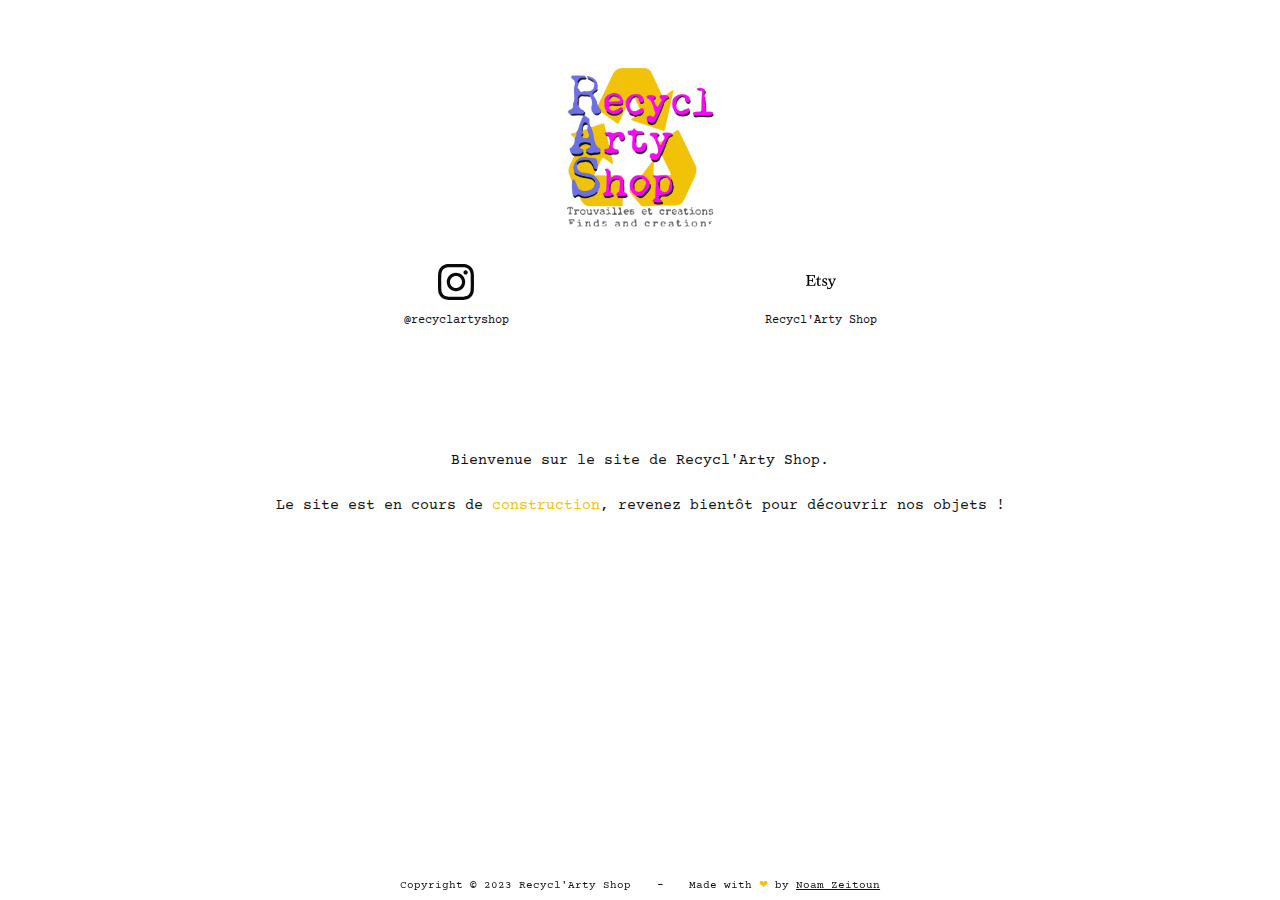
<file: index.html>
<!DOCTYPE html>
<html lang="en">

<head>
    <meta charset="UTF-8">
    <meta http-equiv="X-UA-Compatible" content="IE=edge">
    <meta name="viewport" content="width=device-width, initial-scale=1.0">
    <link rel="stylesheet" href="./css/style.css">
    <link href='https://fonts.googleapis.com/css?family=Courier Prime' rel='stylesheet'>
    <title>Recycl'Arty Shop</title>
</head>

<body>
    <header>
        <!-- Make a header with the logo in the center of it and on the left side "instagram" and the right side "etsy" -->
        <div class="header-logo">
            <img id="main-logo" src="./images/main-logo_vector.png" alt="Logo vectorisé">
        </div>

        <div class="header-social">
            <a href="https://www.instagram.com/recyclartyshop/" target="_blank">
                <img id="instagram-logo" src="./images/instagram.svg" alt="Instagram logo">
                <p>
                    @recyclartyshop
                </p>
            </a>

            <a href="https://www.etsy.com/fr/shop/RecyclArtyShop" target="_blank">
                <img id="etsy-logo" src="./images/etsy.svg" alt="Etsy logo">
                <p>
                    Recycl'Arty Shop
                </p>
            </a>
        </div>
    </header>

    <p id="wip">
        Bienvenue sur le site de Recycl'Arty Shop.
        <br>
        <br>
        Le site est en cours de <span class="warn">construction</span>, revenez bientôt pour découvrir nos objets !
    </p>

    <footer>
        <!-- something like made with  heart symbol -->
        <p>
            Copyright &copy; 2023 Recycl'Arty Shop
        </p>
        <p>
            -
        </p>
        <p>
            Made with <span class="warn">❤</span> by <a href="https://noamzeitoun.dev" target="_blank">Noam Zeitoun</a>
        </p>
    </footer>
</body>

</html>
</file>
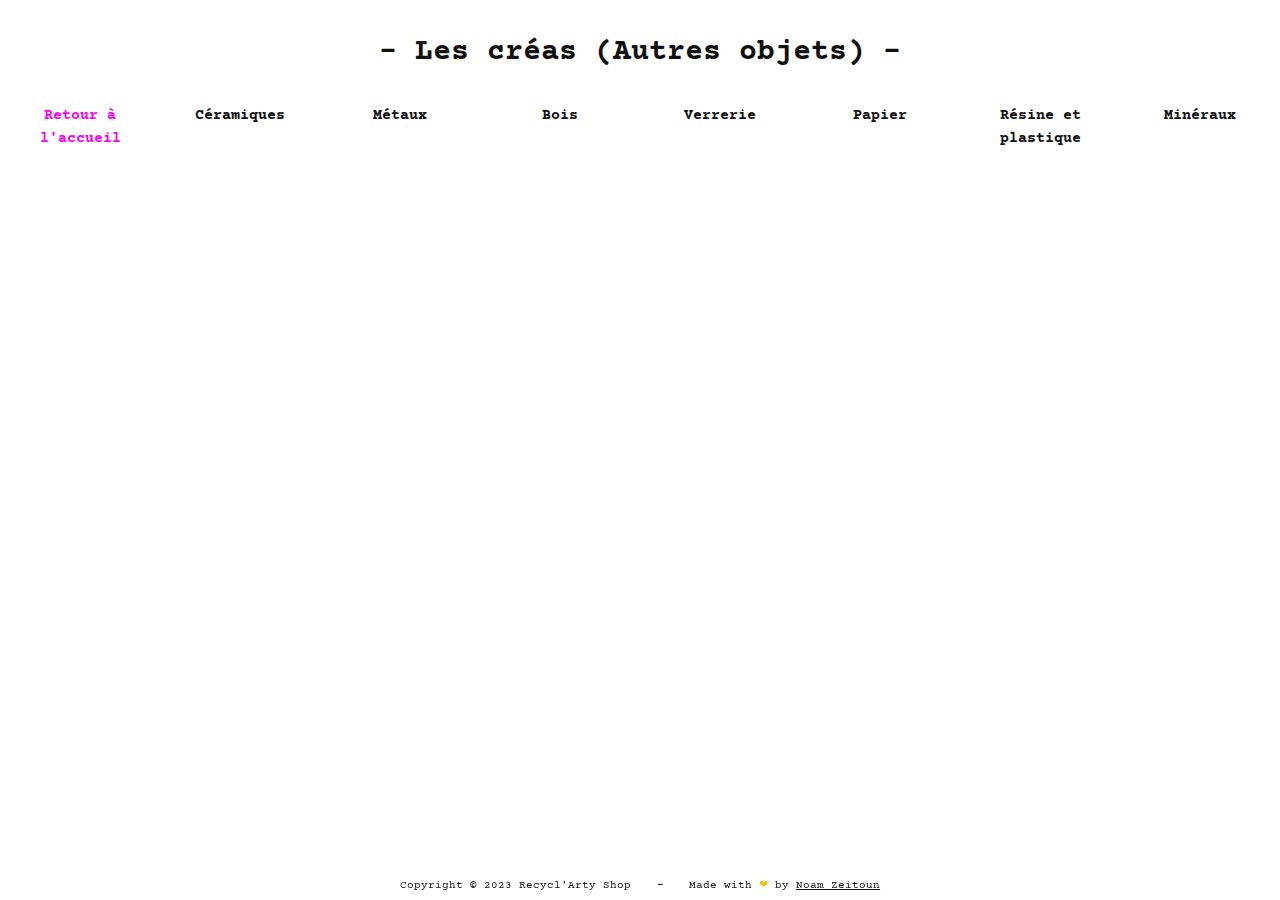
<file: pages/autres.html>
<!DOCTYPE html>
<html lang="en">

<head>
    <meta charset="UTF-8">
    <meta http-equiv="X-UA-Compatible" content="IE=edge">
    <meta name="viewport" content="width=device-width, initial-scale=1.0">
    <link rel="stylesheet" href="../css/style.css">
    <link href='https://fonts.googleapis.com/css?family=Courier Prime' rel='stylesheet'>
    <title>Recycl'Arty Shop - Autres</title>
</head>

<body>
    <header>
        <h1>
            - Les créas (Autres objets) -
        </h1>
    </header>

    <section id="categories">
        <div class="category-2">
            <a class="category-link-2" href="../index.html">
                <p class="return-home">Retour à l'accueil</p>
            </a>
 
        <a class="category-link-2" href="./ceramiques.html">
            <p>Céramiques</p>
        </a>

        <a class="category-link-2" href="./metaux.html">
            <p>Métaux</p>
        </a>

        <a class="category-link-2" href="./bois.html">
            <p>Bois</p>
        </a>

        <a class="category-link-2" href="./verrerie.html">
            <p>Verrerie</p>
        </a>

        <a class="category-link-2"href="./papier.html">
            <p>Papier</p>
        </a>

        <a class="category-link-2" href="./resine.html">
            <p>Résine et plastique</p>
        </a>

        <a class="category-link-2" href="./mineraux.html">
            <p>Minéraux</p>
        </a>
        </div>
    </section>

    <footer>
        <p>
            Copyright &copy; 2023 Recycl'Arty Shop
        </p>
        <p>
            -
        </p>
        <p>
            Made with <span class="warn">❤</span> by <a href="https://noamzeitoun.dev" target="_blank">Noam Zeitoun</a>
        </p>
    </footer>

    <script src="../js/main.js"></script>
</body>

</html>
</file>
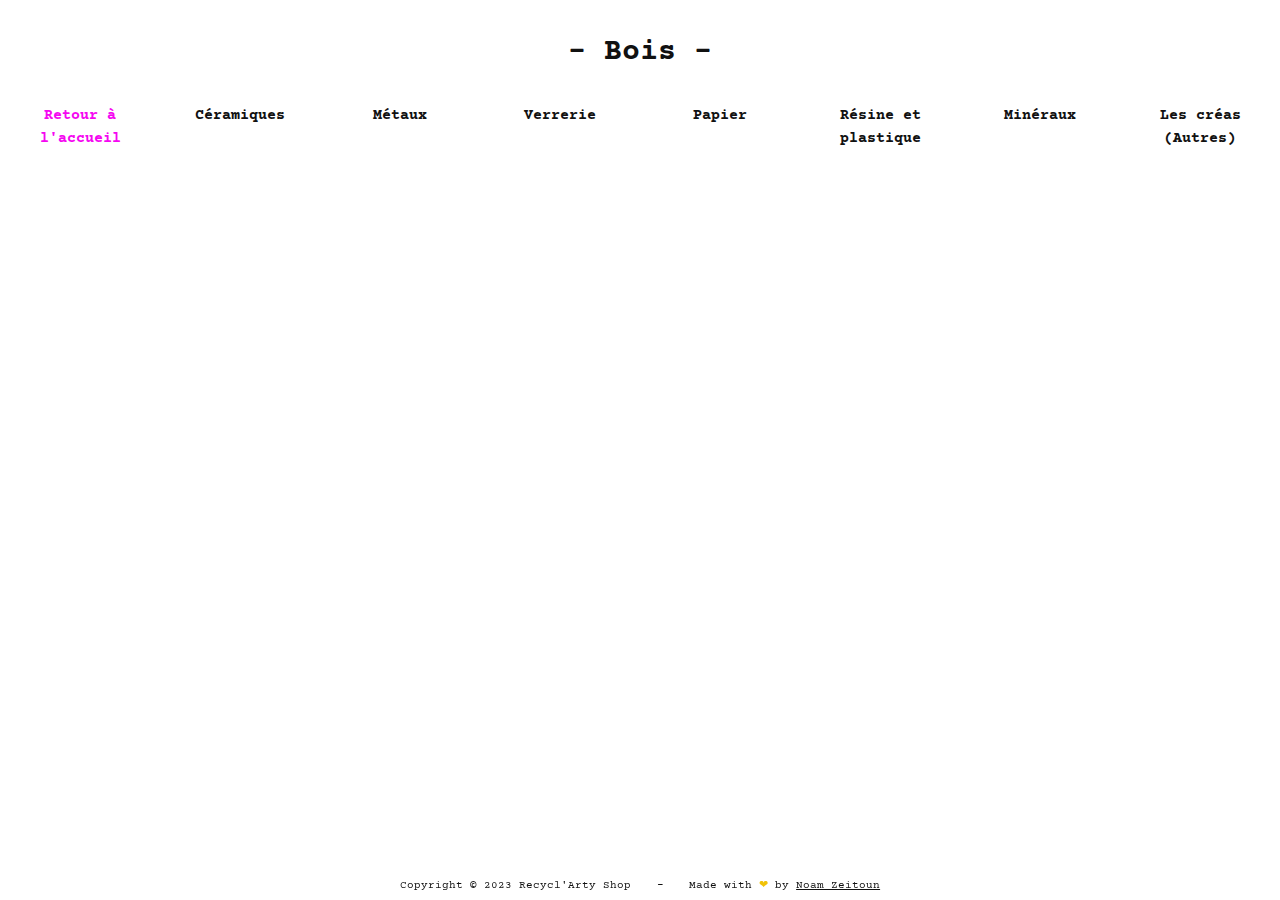
<file: pages/bois.html>
<!DOCTYPE html>
<html lang="en">

<head>
    <meta charset="UTF-8">
    <meta http-equiv="X-UA-Compatible" content="IE=edge">
    <meta name="viewport" content="width=device-width, initial-scale=1.0">
    <link rel="stylesheet" href="../css/style.css">
    <link href='https://fonts.googleapis.com/css?family=Courier Prime' rel='stylesheet'>
    <title>Recycl'Arty Shop - Bois</title>
</head>

<body>
    <header>
        <h1>
            - Bois -
        </h1>
    </header>

    <section id="categories">
        <div class="category-2">
            <a class="category-link-2" href="../index.html">
                <p class="return-home">Retour à l'accueil</p>
            </a>

        <a class="category-link-2" href="./ceramiques.html">
            <p>Céramiques</p>
        </a>

        <a class="category-link-2" href="./metaux.html">
            <p>Métaux</p>
        </a>

        <a class="category-link-2" href="./verrerie.html">
            <p>Verrerie</p>
        </a>

        <a class="category-link-2"href="./papier.html">
            <p>Papier</p>
        </a>

        <a class="category-link-2" href="./resine.html">
            <p>Résine et plastique</p>
        </a>

        <a class="category-link-2" href="./mineraux.html">
            <p>Minéraux</p>
        </a>

        <a class="category-link-2" href="./autres.html">
            <p>Les créas (Autres)</p>
        </a>
        </div>
    </section>

    <footer>
        <p>
            Copyright &copy; 2023 Recycl'Arty Shop
        </p>
        <p>
            -
        </p>
        <p>
            Made with <span class="warn">❤</span> by <a href="https://noamzeitoun.dev" target="_blank">Noam Zeitoun</a>
        </p>
    </footer>

    <script src="../js/main.js"></script>
</body>

</html>
</file>
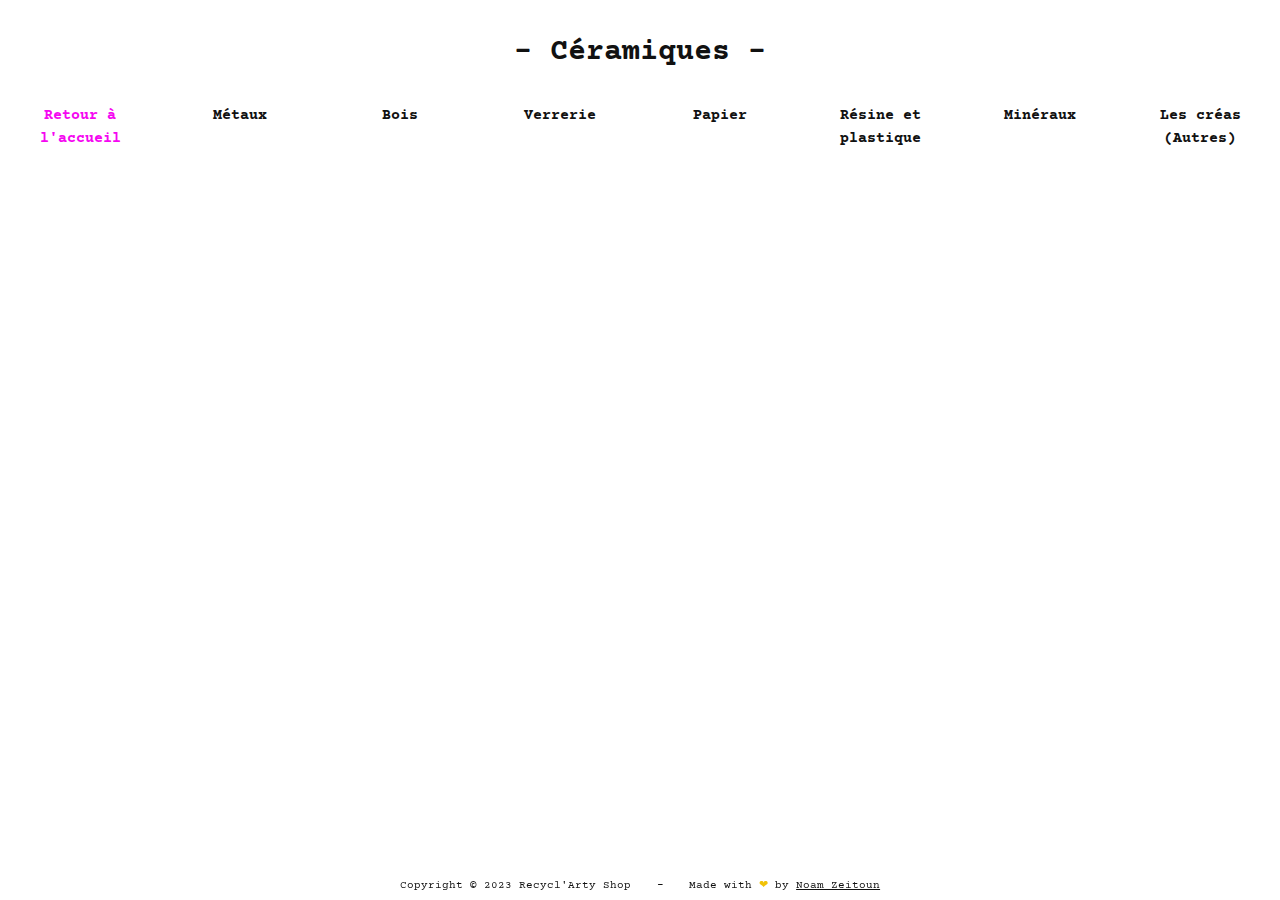
<file: pages/ceramiques.html>
<!DOCTYPE html>
<html lang="en">

<head>
    <meta charset="UTF-8">
    <meta http-equiv="X-UA-Compatible" content="IE=edge">
    <meta name="viewport" content="width=device-width, initial-scale=1.0">
    <link rel="stylesheet" href="../css/style.css">
    <link href='https://fonts.googleapis.com/css?family=Courier Prime' rel='stylesheet'>
    <title>Recycl'Arty Shop - Céramiques</title>
</head>

<body>
    <header>
        <h1>
            - Céramiques -
        </h1>
    </header>

    <section id="categories">
        <div class="category-2">
            <a class="category-link-2" href="../index.html">
                <p class="return-home">Retour à l'accueil</p>
            </a>

        <a class="category-link-2" href="./metaux.html">
            <p>Métaux</p>
        </a>

        <a class="category-link-2" href="./bois.html">
            <p>Bois</p>
        </a>

        <a class="category-link-2" href="./verrerie.html">
            <p>Verrerie</p>
        </a>

        <a class="category-link-2"href="./papier.html">
            <p>Papier</p>
        </a>

        <a class="category-link-2" href="./resine.html">
            <p>Résine et plastique</p>
        </a>

        <a class="category-link-2" href="./mineraux.html">
            <p>Minéraux</p>
        </a>

        <a class="category-link-2" href="./autres.html">
            <p>Les créas (Autres)</p>
        </a>
        </div>
    </section>

    <footer>
        <p>
            Copyright &copy; 2023 Recycl'Arty Shop
        </p>
        <p>
            -
        </p>
        <p>
            Made with <span class="warn">❤</span> by <a href="https://noamzeitoun.dev" target="_blank">Noam Zeitoun</a>
        </p>
    </footer>

    <script src="../js/main.js"></script>
</body>

</html>
</file>
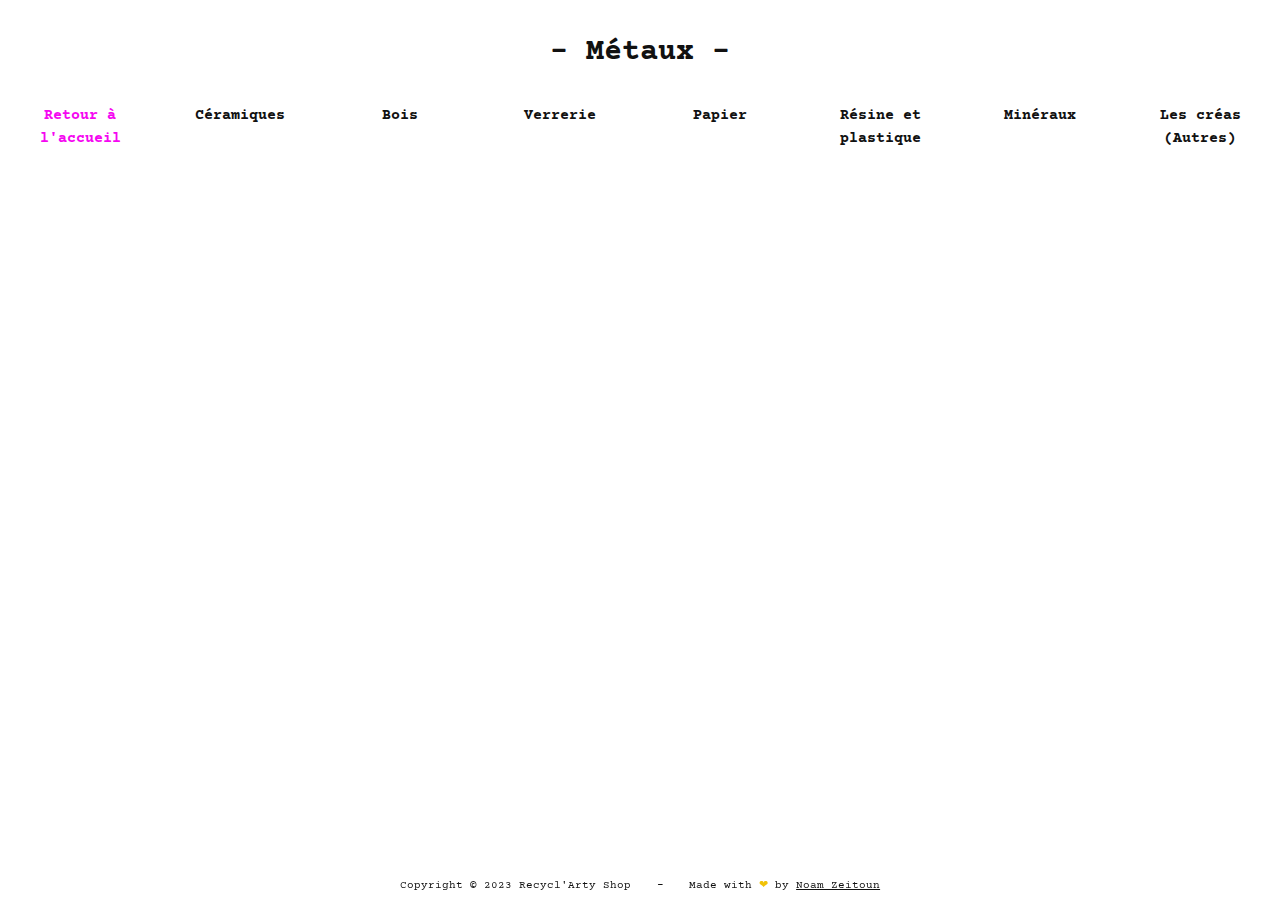
<file: pages/metaux.html>
<!DOCTYPE html>
<html lang="en">

<head>
    <meta charset="UTF-8">
    <meta http-equiv="X-UA-Compatible" content="IE=edge">
    <meta name="viewport" content="width=device-width, initial-scale=1.0">
    <link rel="stylesheet" href="../css/style.css">
    <link href='https://fonts.googleapis.com/css?family=Courier Prime' rel='stylesheet'>
    <title>Recycl'Arty Shop - Métaux</title>
</head>

<body>
    <header>
        <h1>
            - Métaux -
        </h1>
    </header>

    <section id="categories">
        <div class="category-2">
            <a class="category-link-2" href="../index.html">
                <p class="return-home">Retour à l'accueil</p>
            </a>

        <a class="category-link-2" href="./ceramiques.html">
            <p>Céramiques</p>
        </a>

        <a class="category-link-2" href="./bois.html">
            <p>Bois</p>
        </a>

        <a class="category-link-2" href="./verrerie.html">
            <p>Verrerie</p>
        </a>

        <a class="category-link-2"href="./papier.html">
            <p>Papier</p>
        </a>

        <a class="category-link-2" href="./resine.html">
            <p>Résine et plastique</p>
        </a>

        <a class="category-link-2" href="./mineraux.html">
            <p>Minéraux</p>
        </a>

        <a class="category-link-2" href="./autres.html">
            <p>Les créas (Autres)</p>
        </a>
        </div>
    </section>

    <footer>
        <p>
            Copyright &copy; 2023 Recycl'Arty Shop
        </p>
        <p>
            -
        </p>
        <p>
            Made with <span class="warn">❤</span> by <a href="https://noamzeitoun.dev" target="_blank">Noam Zeitoun</a>
        </p>
    </footer>

    <script src="../js/main.js"></script>
</body>

</html>
</file>
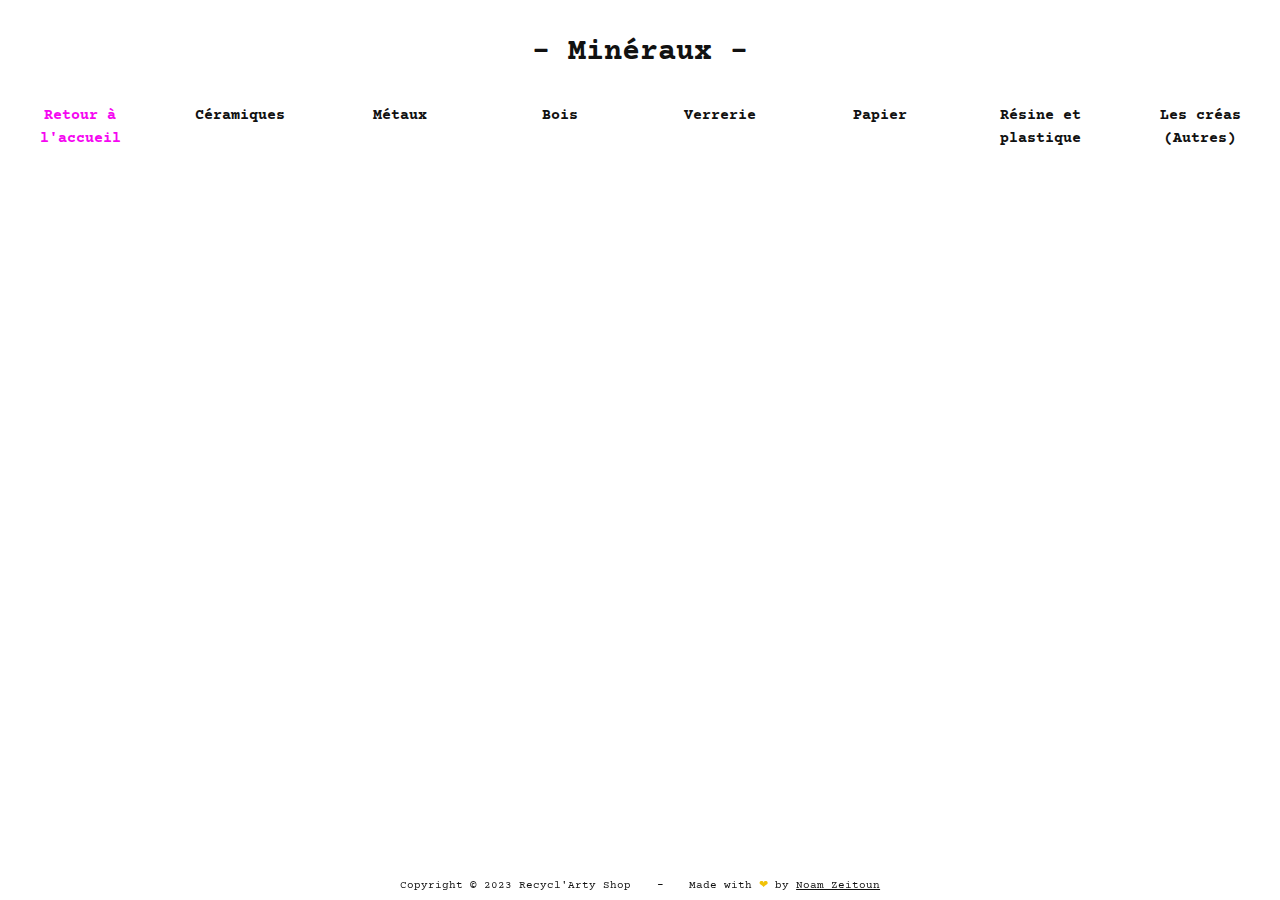
<file: pages/mineraux.html>
<!DOCTYPE html>
<html lang="en">

<head>
    <meta charset="UTF-8">
    <meta http-equiv="X-UA-Compatible" content="IE=edge">
    <meta name="viewport" content="width=device-width, initial-scale=1.0">
    <link rel="stylesheet" href="../css/style.css">
    <link href='https://fonts.googleapis.com/css?family=Courier Prime' rel='stylesheet'>
    <title>Recycl'Arty Shop - Minéraux</title>
</head>

<body>
    <header>
        <h1>
            - Minéraux -
        </h1>
    </header>

    <section id="categories">
        <div class="category-2">
            <a class="category-link-2" href="../index.html">
                <p class="return-home">Retour à l'accueil</p>
            </a>

        <a class="category-link-2" href="./ceramiques.html">
            <p>Céramiques</p>
        </a>

        <a class="category-link-2" href="./metaux.html">
            <p>Métaux</p>
        </a>

        <a class="category-link-2" href="./bois.html">
            <p>Bois</p>
        </a>

        <a class="category-link-2" href="./verrerie.html">
            <p>Verrerie</p>
        </a>

        <a class="category-link-2" href="./papier.html">
            <p>Papier</p>
        </a>

        <a class="category-link-2" href="./resine.html">
            <p>Résine et plastique</p>
        </a>

        <a class="category-link-2" href="./autres.html">
            <p>Les créas (Autres)</p>
        </a>
        </div>
    </section>

    <footer>
        <p>
            Copyright &copy; 2023 Recycl'Arty Shop
        </p>
        <p>
            -
        </p>
        <p>
            Made with <span class="warn">❤</span> by <a href="https://noamzeitoun.dev" target="_blank">Noam Zeitoun</a>
        </p>
    </footer>

    <script src="../js/main.js"></script>
</body>

</html>
</file>
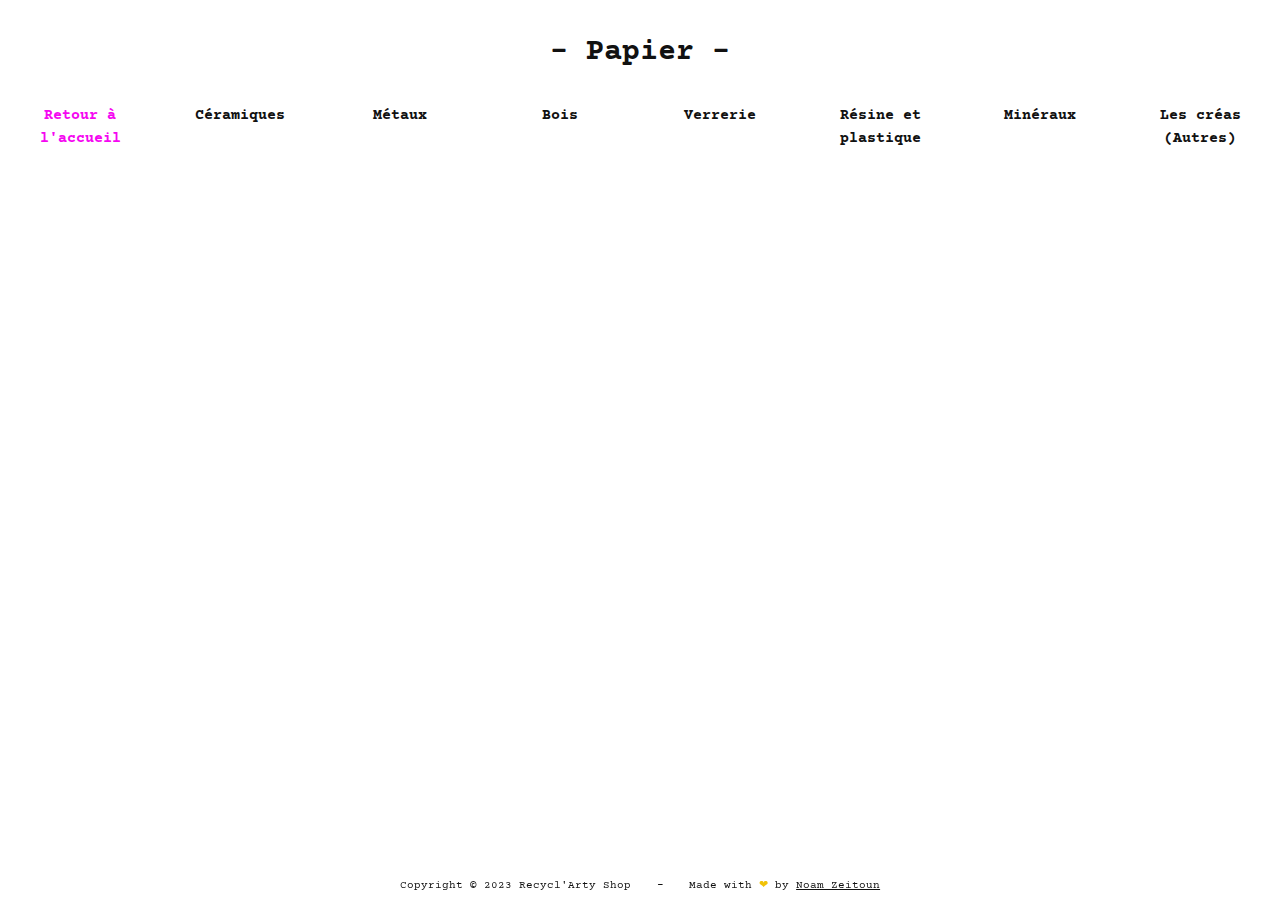
<file: pages/papier.html>
<!DOCTYPE html>
<html lang="en">

<head>
    <meta charset="UTF-8">
    <meta http-equiv="X-UA-Compatible" content="IE=edge">
    <meta name="viewport" content="width=device-width, initial-scale=1.0">
    <link rel="stylesheet" href="../css/style.css">
    <link href='https://fonts.googleapis.com/css?family=Courier Prime' rel='stylesheet'>
    <title>Recycl'Arty Shop - Papier</title>
</head>

<body>
    <header>
        <h1>
            - Papier -
        </h1>
    </header>

    <section id="categories">
        <div class="category-2">
            <a class="category-link-2" href="../index.html">
                <p class="return-home">Retour à l'accueil</p>
            </a>

        <a class="category-link-2" href="./ceramiques.html">
            <p>Céramiques</p>
        </a>

        <a class="category-link-2" href="./metaux.html">
            <p>Métaux</p>
        </a>

        <a class="category-link-2" href="./bois.html">
            <p>Bois</p>
        </a>

        <a class="category-link-2" href="./verrerie.html">
            <p>Verrerie</p>
        </a>

        <a class="category-link-2" href="./resine.html">
            <p>Résine et plastique</p>
        </a>

        <a class="category-link-2" href="./mineraux.html">
            <p>Minéraux</p>
        </a>

        <a class="category-link-2" href="./autres.html">
            <p>Les créas (Autres)</p>
        </a>
        </div>
    </section>

    <footer>
        <p>
            Copyright &copy; 2023 Recycl'Arty Shop
        </p>
        <p>
            -
        </p>
        <p>
            Made with <span class="warn">❤</span> by <a href="https://noamzeitoun.dev" target="_blank">Noam Zeitoun</a>
        </p>
    </footer>

    <script src="../js/main.js"></script>
</body>

</html>
</file>
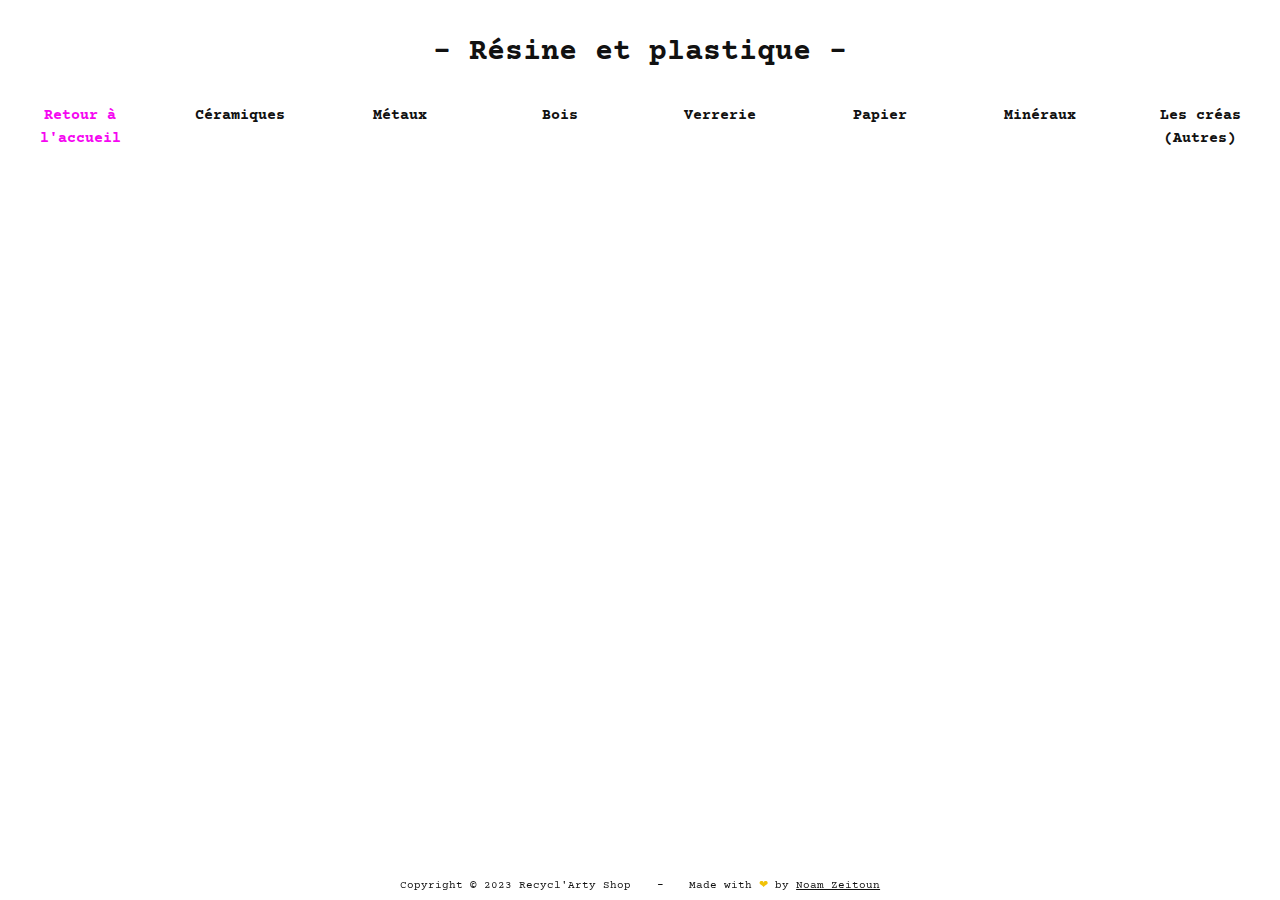
<file: pages/resine.html>
<!DOCTYPE html>
<html lang="en">

<head>
    <meta charset="UTF-8">
    <meta http-equiv="X-UA-Compatible" content="IE=edge">
    <meta name="viewport" content="width=device-width, initial-scale=1.0">
    <link rel="stylesheet" href="../css/style.css">
    <link href='https://fonts.googleapis.com/css?family=Courier Prime' rel='stylesheet'>
    <title>Recycl'Arty Shop - Résine et plastique</title>
</head>

<body>
    <header>
        <h1>
            - Résine et plastique -
        </h1>
    </header>

    <section id="categories">
        <div class="category-2">
            <a class="category-link-2" href="../index.html">
                <p class="return-home">Retour à l'accueil</p>
            </a>

        <a class="category-link-2" href="./ceramiques.html">
            <p>Céramiques</p>
        </a>

        <a class="category-link-2" href="./metaux.html">
            <p>Métaux</p>
        </a>

        <a class="category-link-2" href="./bois.html">
            <p>Bois</p>
        </a>

        <a class="category-link-2" href="./verrerie.html">
            <p>Verrerie</p>
        </a>

        <a class="category-link-2" href="./papier.html">
            <p>Papier</p>
        </a>

        <a class="category-link-2" href="./mineraux.html">
            <p>Minéraux</p>
        </a>

        <a class="category-link-2" href="./autres.html">
            <p>Les créas (Autres)</p>
        </a>
        </div>
    </section>

    <footer>
        <p>
            Copyright &copy; 2023 Recycl'Arty Shop
        </p>
        <p>
            -
        </p>
        <p>
            Made with <span class="warn">❤</span> by <a href="https://noamzeitoun.dev" target="_blank">Noam Zeitoun</a>
        </p>
    </footer>

    <script src="../js/main.js"></script>
</body>

</html>
</file>
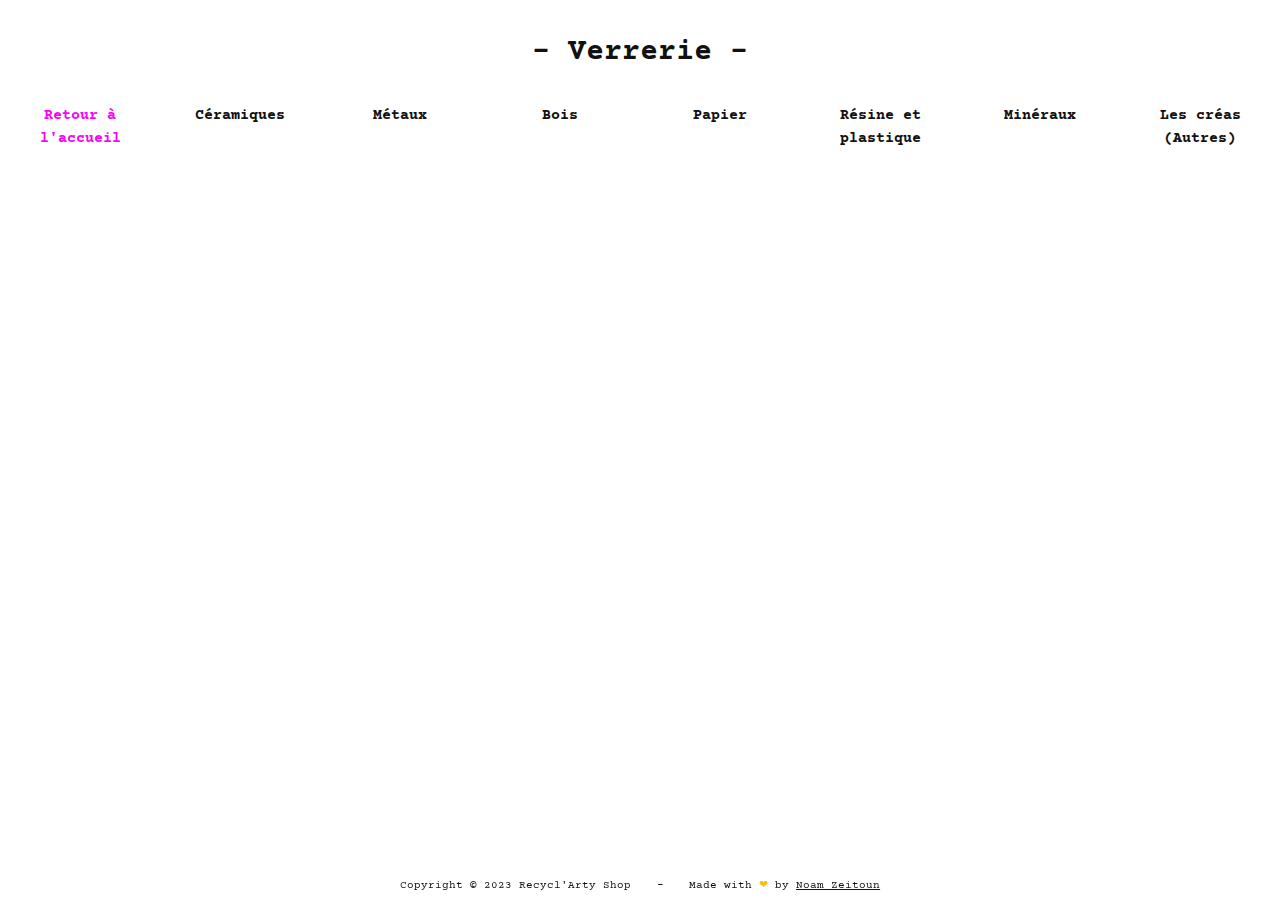
<file: pages/verrerie.html>
<!DOCTYPE html>
<html lang="en">

<head>
    <meta charset="UTF-8">
    <meta http-equiv="X-UA-Compatible" content="IE=edge">
    <meta name="viewport" content="width=device-width, initial-scale=1.0">
    <link rel="stylesheet" href="../css/style.css">
    <link href='https://fonts.googleapis.com/css?family=Courier Prime' rel='stylesheet'>
    <title>Recycl'Arty Shop - Verrerie</title>
</head>

<body>
    <header>
        <h1>
            - Verrerie -
        </h1>
    </header>

    <section id="categories">
        <div class="category-2">
            <a class="category-link-2" href="../index.html">
                <p class="return-home">Retour à l'accueil</p>
            </a>

        <a class="category-link-2" href="./ceramiques.html">
            <p>Céramiques</p>
        </a>

        <a class="category-link-2" href="./metaux.html">
            <p>Métaux</p>
        </a>

        <a class="category-link-2" href="./bois.html">
            <p>Bois</p>
        </a>

        <a class="category-link-2"href="./papier.html">
            <p>Papier</p>
        </a>

        <a class="category-link-2" href="./resine.html">
            <p>Résine et plastique</p>
        </a>

        <a class="category-link-2" href="./mineraux.html">
            <p>Minéraux</p>
        </a>

        <a class="category-link-2" href="./autres.html">
            <p>Les créas (Autres)</p>
        </a>
        </div>
    </section>

    <footer>
        <p>
            Copyright &copy; 2023 Recycl'Arty Shop
        </p>
        <p>
            -
        </p>
        <p>
            Made with <span class="warn">❤</span> by <a href="https://noamzeitoun.dev" target="_blank">Noam Zeitoun</a>
        </p>
    </footer>

    <script src="../js/main.js"></script>
</body>

</html>
</file>
<file: css/style.css>
/* RESET */
/* Box sizing rules */
*,
*::before,
*::after {
    box-sizing: border-box;
}

/* Remove default margin */
body,
h1,
h2,
h3,
h4,
p,
figure,
blockquote,
dl,
dd {
    margin: 0;
}

/* Remove list styles on ul, ol elements with a list role, which suggests default styling will be removed */
ul[role='list'],
ol[role='list'] {
    list-style: none;
}

/* Set core root defaults */
html:focus-within {
    scroll-behavior: smooth;
}

html {
    overflow-x: hidden;
    overflow-y: auto;
}

/* Set core body defaults */
body {
    min-height: 100vh;
    text-rendering: optimizeSpeed;
    line-height: 1.5;
}

/* A elements that don't have a class get default styles */
a:not([class]) {
    text-decoration-skip-ink: auto;
}

/* Make images easier to work with */
img,
picture {
    /* max-width: 100%; */
    display: block;
}

/* Inherit fonts for inputs and buttons */
input,
button,
textarea,
select {
    font: inherit;
}

/* Remove all animations, transitions and smooth scroll for people that prefer not to see them */
@media (prefers-reduced-motion: reduce) {
    html:focus-within {
        scroll-behavior: auto;
    }

    *,
    *::before,
    *::after {
        animation-duration: 0.01ms !important;
        animation-iteration-count: 1 !important;
        transition-duration: 0.01ms !important;
        scroll-behavior: auto !important;
    }
}

/* CUSTOM CSS */
/* Global */
body {
    overflow-y:hidden;
    font-family: 'Courier Prime';
    font-size: 15px;
    font-weight: 400;
    line-height: 1.5;
    color: #111;
    background-color: #fff;
}

h1 {
    text-align: center;
    margin-top: 1em;
}

#loader {

    position: fixed;
    top: 50%;
    left: 50%;
    transform: translate(-50%, -50%);
    z-index: 1;

}

#main-logo {
    display: block;
    margin-left: auto;
    margin-right: auto;
    margin-top: 4em;
    width: 18vh;
    transition: 0.5s ease;
    background-color: #fff;
    border-radius: 10%;
    padding: .5em;
    /* border: 2px solid #000; */
}

.header-social {
    display: flex;
    flex-direction: row;
    justify-content: center;
    align-items: center;
    margin-top: 2em;
    gap: 20%;
}

.header-social p {
    text-align: center;
    margin-top: 1em;
    color: #111;
    transition: 0.5s ease;
    font-size: .8em;
}

.header-social a {
    text-decoration: none;
    color: #111;
    transition: 0.5s ease;
}

.header-social img {
    width: 4vh;
    transition: 0.5s ease;
    /* center image */
    display: block;
    margin-left: auto;
    margin-right: auto;
}

.header-social a:hover {
    transition: 0.5s ease;
    /* opacity: 0.5; */
    /* button effect */
    opacity: 0.5;
}

#instagram-logo {
    /* filter: invert(100%); */
}

#etsy-logo {
    filter: invert(100%);
}

#wip {
    /* display: flex; */
    /* flex-direction: column; */
text-align: center;
margin-top: 8em;
}

.warn {
    color: #f1c207;
}

.category {
  display: flex;
  justify-content: space-evenly;
  flex-wrap: wrap;
}

.category-2 {
  display: flex;
  justify-content: space-evenly;
  /* flex-wrap: wrap; */
}

.category-link {
  display: flex;
  flex-direction: column;
  align-items: center;
  margin-top: 2em;
  color: #111;
  text-decoration: none;
  transition: 0.5s ease;
  font-size: 1.1em;
  font-weight: bold;
  flex-basis: 20%;
  text-align: center;
}

.category-link-2 {
  display: flex;
  flex-direction: column;
  align-items: center;
  margin-top: 2em;
  color: #111;
  text-decoration: none;
  transition: 0.5s ease;
  font-size: 1em;
  font-weight: bold;
  flex-basis: 20%;
  text-align: center;
}

.category-image {
  width: 30%;
  height: auto;
  margin-top: 0.5em;
  border-radius: 30%;
  border: 1px solid #000;
  transition: 0.5s ease;
}

.category-image img {
  width: 100%;
  height: 100%;
  object-fit: cover;
}

.category-link:hover .category-image {
  /* border: 1px solid #696CDC; */
  /* background-color: #696CDC; */
    box-shadow: 0px 0px 126px -37px rgba(105,108,220,0.62);
-webkit-box-shadow: 0px 0px 126px -37px rgba(105,108,220,0.62);
-moz-box-shadow: 0px 0px 126px -37px rgba(105,108,220,0.62);
}

.category-link:hover {
  color: #696CDC;
  /* text-decoration: underline; */
}

.category-link-2:hover {
  color: #696CDC;
  /* text-decoration: underline; */
}

.article-image {
  width: 20%;
  height: auto;
  margin-bottom: 1em;
}

.return-home {
    color: #f507f1;
    text-decoration: none;
    transition: 0.5s ease;
}

.return-home:hover {
    color: #696CDC;
}

footer {
    padding-top: .5em;
    position: fixed;
    font-size: .7em;
    bottom: 0;
    width: 100%;
    display: flex;
    flex-direction: row;
    justify-content: center;
    align-items: center;
    gap: 2%;
    margin-bottom: .5em;
}

footer a {
    color: #111;
    transition: 0.5s ease;
}

footer a:hover {
    transition: 0.5s ease;
    opacity: 0.5;
}

/* Media Queries for Mobile */

@media (max-width: 430px) {
    .header-social {
        margin-top: 1em;
    }

    .header-social img {
        width: 3vh;
    }

    #wip {
        font-size: .8em;
    }

    footer {
        font-size: .5em;
    }
}
</file>
